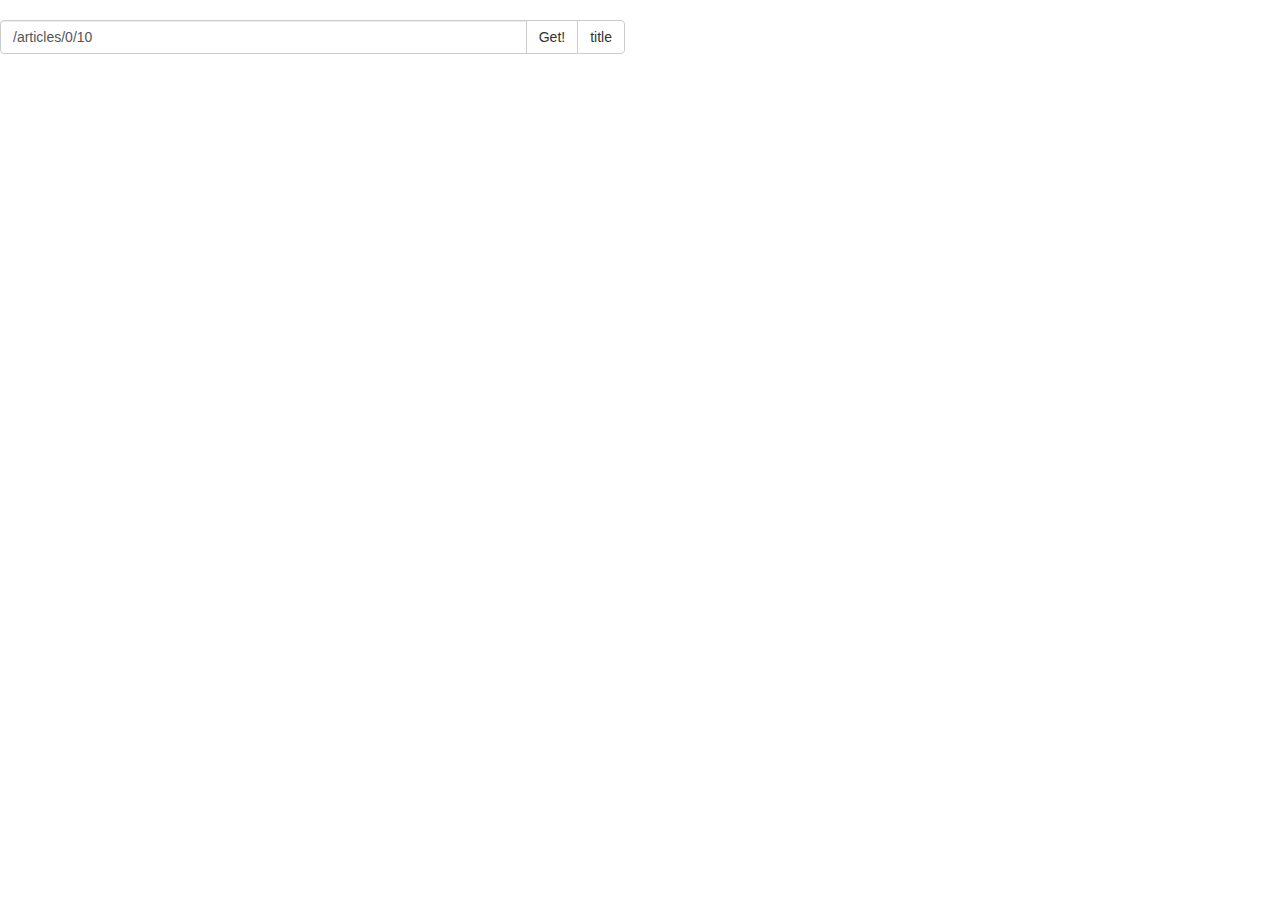
<file: target/classes/templates/List_AcademicResearch.html>
<!DOCTYPE html>
<html lang="en" xmlns:v-bind="http://www.w3.org/1999/xhtml">
<head>
    <meta charset="UTF-8">
    <title>概览页</title>
    <!--custom css-->
    <link rel="stylesheet" href="../static/css/AcademicResearchList.css">
    <!--framework JavaScript-->
    <script type="text/javascript" src="../static/framework/Jquery/jquery-3.4.1.js"></script>
    <script type="text/javascript" src="../static/framework/vue/vue.js"></script>
    <!--custom js-->
    <!-- 最新的 Bootstrap 核心 JavaScript 文件 -->
    <script src="https://cdn.jsdelivr.net/npm/bootstrap@3.3.7/dist/js/bootstrap.min.js"
            integrity="sha384-Tc5IQib027qvyjSMfHjOMaLkfuWVxZxUPnCJA7l2mCWNIpG9mGCD8wGNIcPD7Txa"
            crossorigin="anonymous"></script>
    <!-- 最新版本的 Bootstrap 核心 CSS 文件 -->
    <link rel="stylesheet" href="https://cdn.jsdelivr.net/npm/bootstrap@3.3.7/dist/css/bootstrap.min.css"
          integrity="sha384-BVYiiSIFeK1dGmJRAkycuHAHRg32OmUcww7on3RYdg4Va+PmSTsz/K68vbdEjh4u" crossorigin="anonymous">
</head>
<body>
<!--分页按钮-->
<br>
<div class="row">
    <div class="col-lg-6">
        <div class="input-group">
            <input id="urlValue" type="text" class="form-control" placeholder="urlExample:/articles/{index}/{limit}"
                   value="/articles/0/10">
            <span class="input-group-btn">
                <button id="getAcademicResearch" class="btn btn-default" type="button">Get!</button>
                <button id="showTitle" class="btn btn-default" type="button">title</button>
            </span>
        </div>
    </div>
</div><!-- /.row -->
<script type="text/javascript">
    $("#getAcademicResearch").click(function () {
        $.ajax({
            url: $("#urlValue").val(),
            type: 'post',
            data: {},
            dataType: 'json',
            success: function (data) {
                articleList.$data.list = data;
            }
        });
    });
    $("#showTitle").click(function () {
        $(".titleHidden").toggle();
    });
</script>
<br>
<!--列表容器-->
<div id="listContainer" class="row">
    <ul>
        <li v-for="map in list" style="list-style: none">
            <div class="col-xs-6 col-md-3">
                <div class="thumbnail"><img v-bind:src="map.picBase64" v-bind:title="map.title"></div>
                <div class="caption">
                    <p class="titleHidden" style="display: none;">
                        {{(map.title).substring(0,12)}}</p>
                    <p>
                        <a v-bind:href="map.thunder" class="btn btn-primary" role="button">thunder</a>
                    </p>
                    <p>
                        <a v-bind:href="map.url" class="btn btn-primary" role="button">url</a>
                    </p>
                </div>
            </div>
        </li>
    </ul>
</div>
<!--当new Vue()这个动作写在了单独的js文件的后，因为html自上而下的执行顺序，执行到js文件的时候Vue已经去new对象了，但是此时html的元素还没进来，所以报错找不到对应id的元素，解决方法：把new Vue()的js文件放在html的最后面。-->
<script type="text/javascript" src="../static/js/VueObject_AcademicResearch.js"></script>
</body>
</html>
</file>
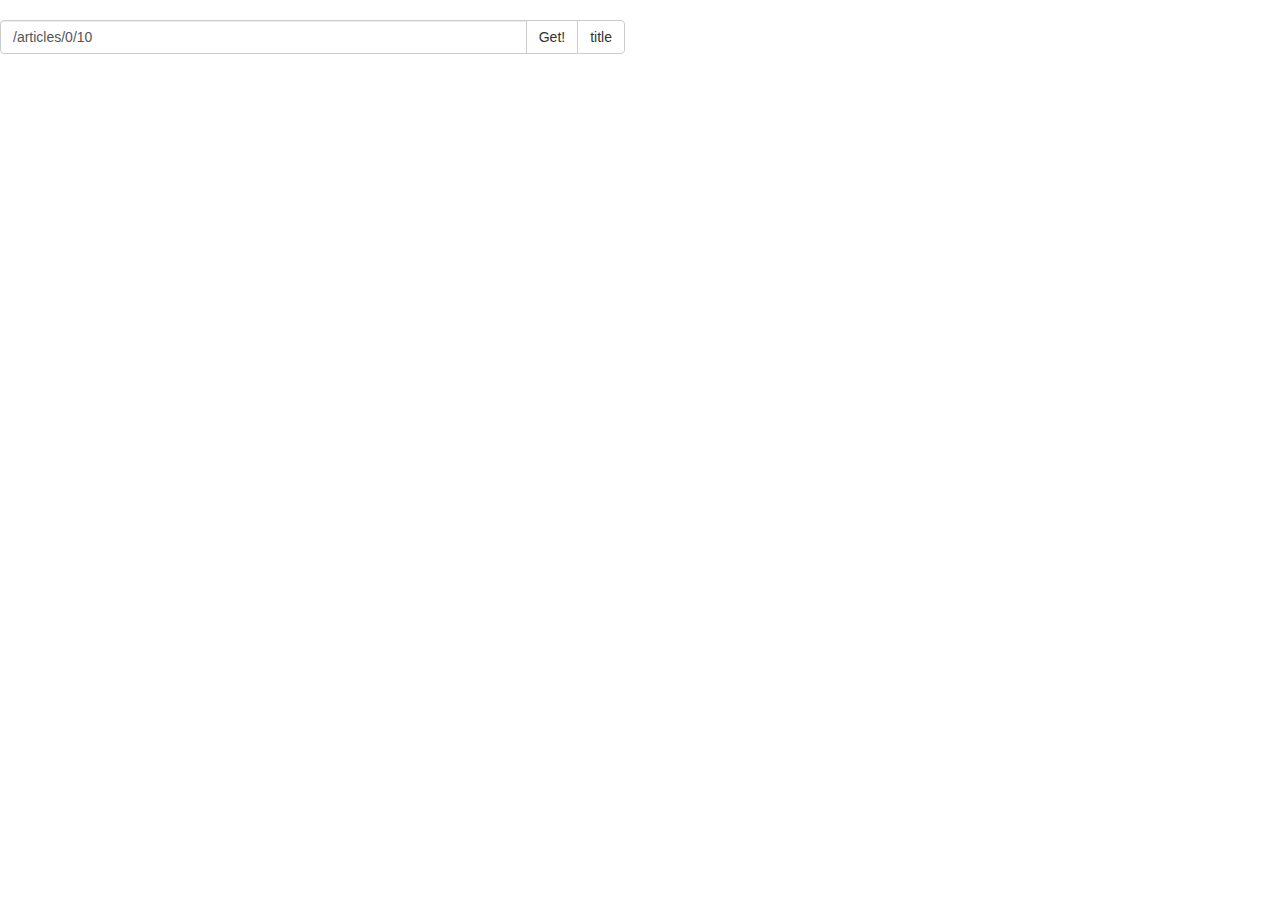
<file: src/main/resources/templates/List_AcademicResearch.html>
<!DOCTYPE html>
<html lang="en" xmlns:v-bind="http://www.w3.org/1999/xhtml">
<head>
    <meta charset="UTF-8">
    <title>概览页</title>
    <!--custom css-->
    <link rel="stylesheet" href="../static/css/AcademicResearchList.css">
    <!--framework JavaScript-->
    <script type="text/javascript" src="../static/framework/Jquery/jquery-3.4.1.js"></script>
    <script type="text/javascript" src="../static/framework/vue/vue.js"></script>
    <!--custom js-->
    <!-- 最新的 Bootstrap 核心 JavaScript 文件 -->
    <script src="https://cdn.jsdelivr.net/npm/bootstrap@3.3.7/dist/js/bootstrap.min.js"
            integrity="sha384-Tc5IQib027qvyjSMfHjOMaLkfuWVxZxUPnCJA7l2mCWNIpG9mGCD8wGNIcPD7Txa"
            crossorigin="anonymous"></script>
    <!-- 最新版本的 Bootstrap 核心 CSS 文件 -->
    <link rel="stylesheet" href="https://cdn.jsdelivr.net/npm/bootstrap@3.3.7/dist/css/bootstrap.min.css"
          integrity="sha384-BVYiiSIFeK1dGmJRAkycuHAHRg32OmUcww7on3RYdg4Va+PmSTsz/K68vbdEjh4u" crossorigin="anonymous">
</head>
<body>
<!--分页按钮-->
<br>
<div class="row">
    <div class="col-lg-6">
        <div class="input-group">
            <input id="urlValue" type="text" class="form-control" placeholder="urlExample:/articles/{index}/{limit}"
                   value="/articles/0/10">
            <span class="input-group-btn">
                <button id="getAcademicResearch" class="btn btn-default" type="button">Get!</button>
                <button id="showTitle" class="btn btn-default" type="button">title</button>
            </span>
        </div>
    </div>
</div><!-- /.row -->
<script type="text/javascript">
    $("#getAcademicResearch").click(function () {
        $.ajax({
            url: $("#urlValue").val(),
            type: 'post',
            data: {},
            dataType: 'json',
            success: function (data) {
                articleList.$data.list = data;
            }
        });
    });
    $("#showTitle").click(function () {
        $(".titleHidden").toggle();
    });
</script>
<br>
<!--列表容器-->
<div id="listContainer" class="row">
    <ul>
        <li v-for="map in list" style="list-style: none">
            <div class="col-xs-6 col-md-3">
                <div class="thumbnail"><img v-bind:src="map.picBase64" v-bind:title="map.title"></div>
                <div class="caption">
                    <p class="titleHidden" style="display: none;">
                        {{(map.title).substring(0,12)}}</p>
                    <p>
                        <a v-bind:href="map.thunder" class="btn btn-primary" role="button">thunder</a>
                    </p>
                </div>
            </div>
        </li>
    </ul>
</div>
<!--当new Vue()这个动作写在了单独的js文件的后，因为html自上而下的执行顺序，执行到js文件的时候Vue已经去new对象了，但是此时html的元素还没进来，所以报错找不到对应id的元素，解决方法：把new Vue()的js文件放在html的最后面。-->
<script type="text/javascript" src="../static/js/VueObject_AcademicResearch.js"></script>
</body>
</html>
</file>
<file: target/classes/static/css/AcademicResearchList.css>
#listContainer li>div {
    width: 200px;
}
</file>
<file: src/main/resources/static/css/AcademicResearchList.css>
#listContainer li>div {
    width: 200px;
}
</file>
